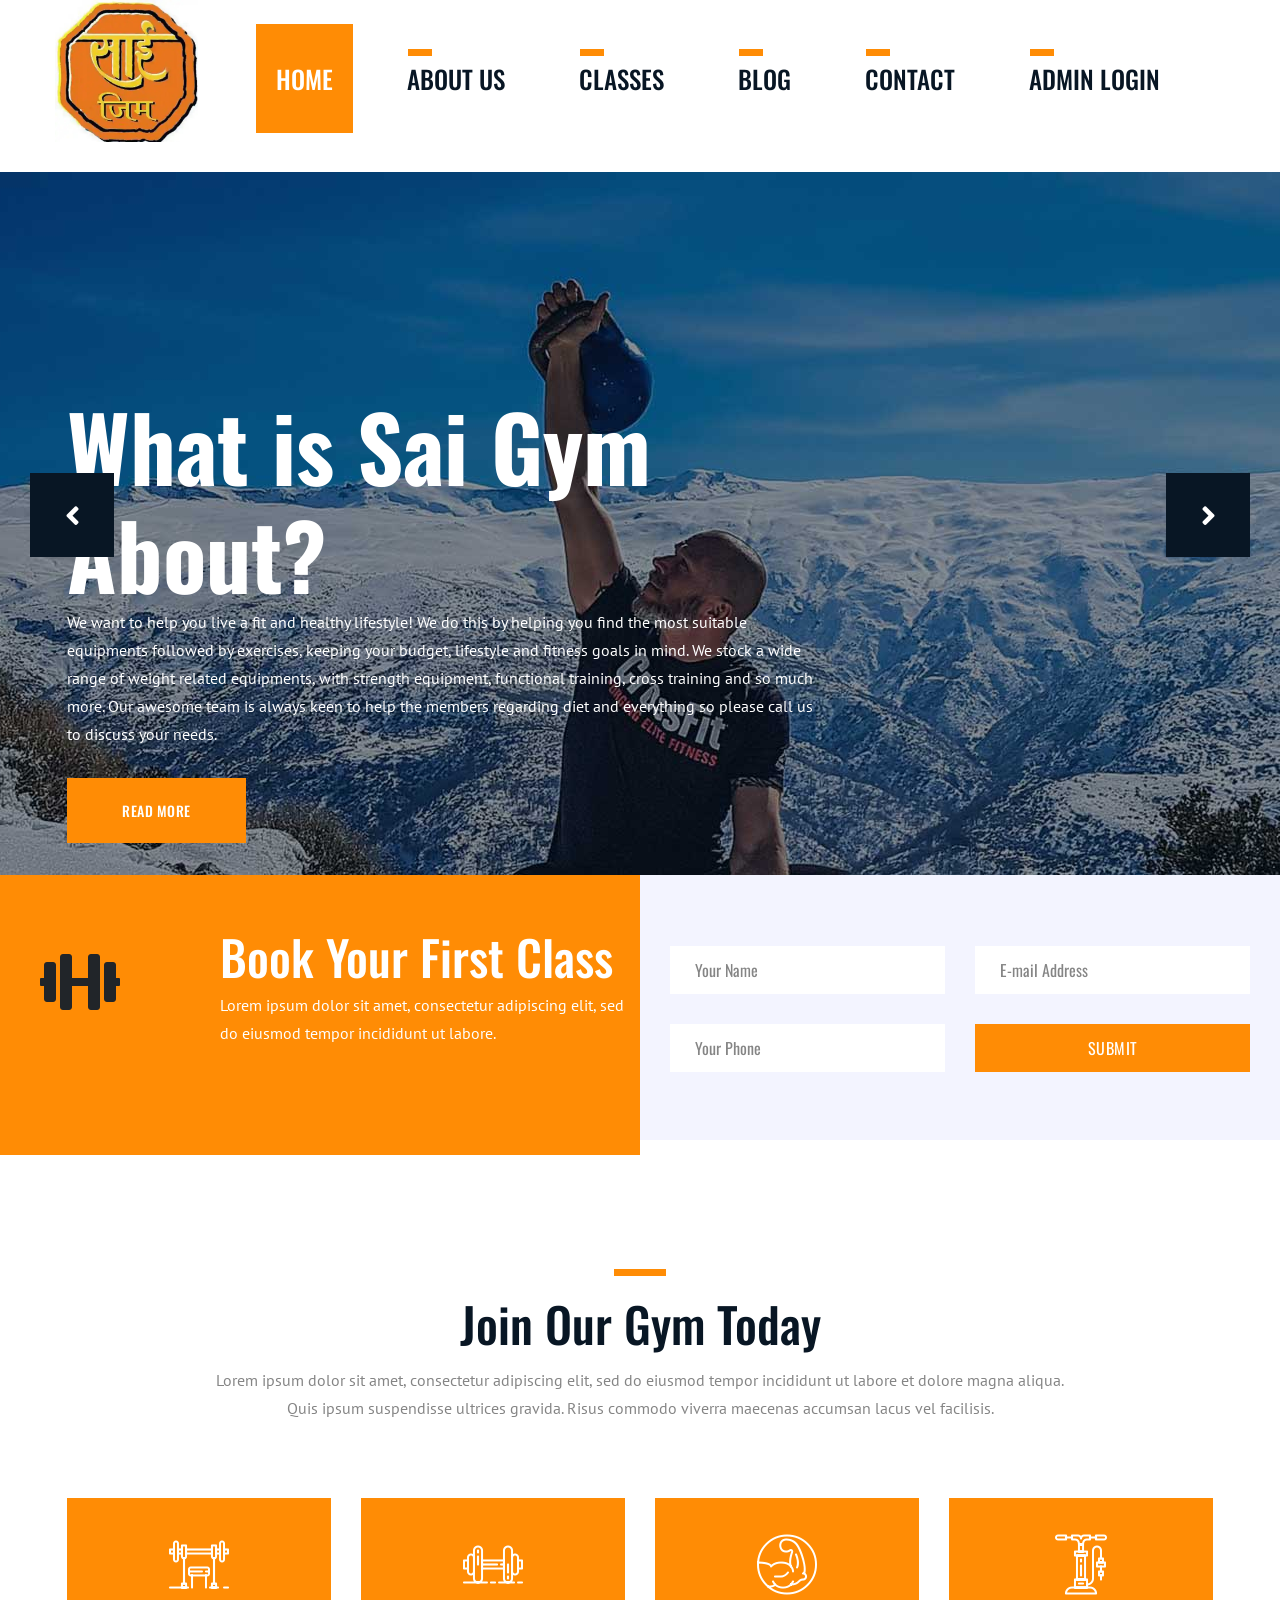
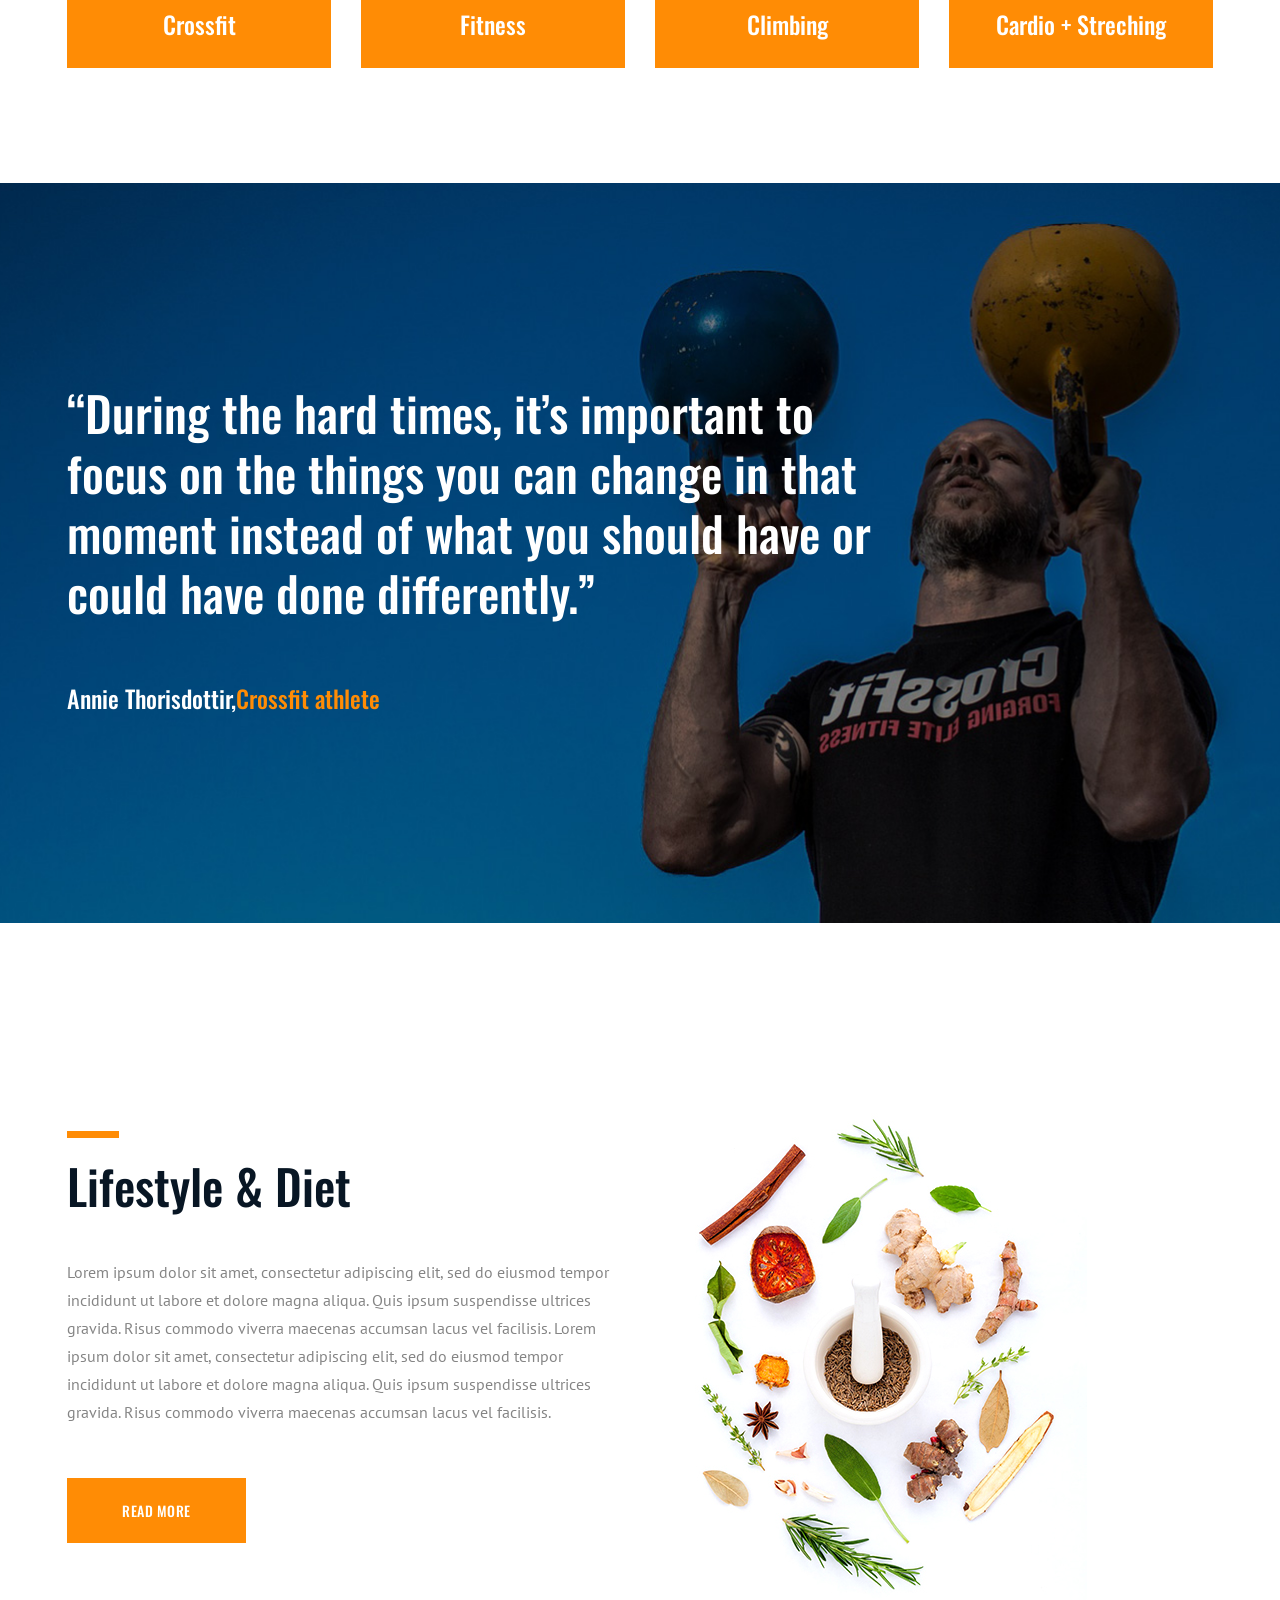
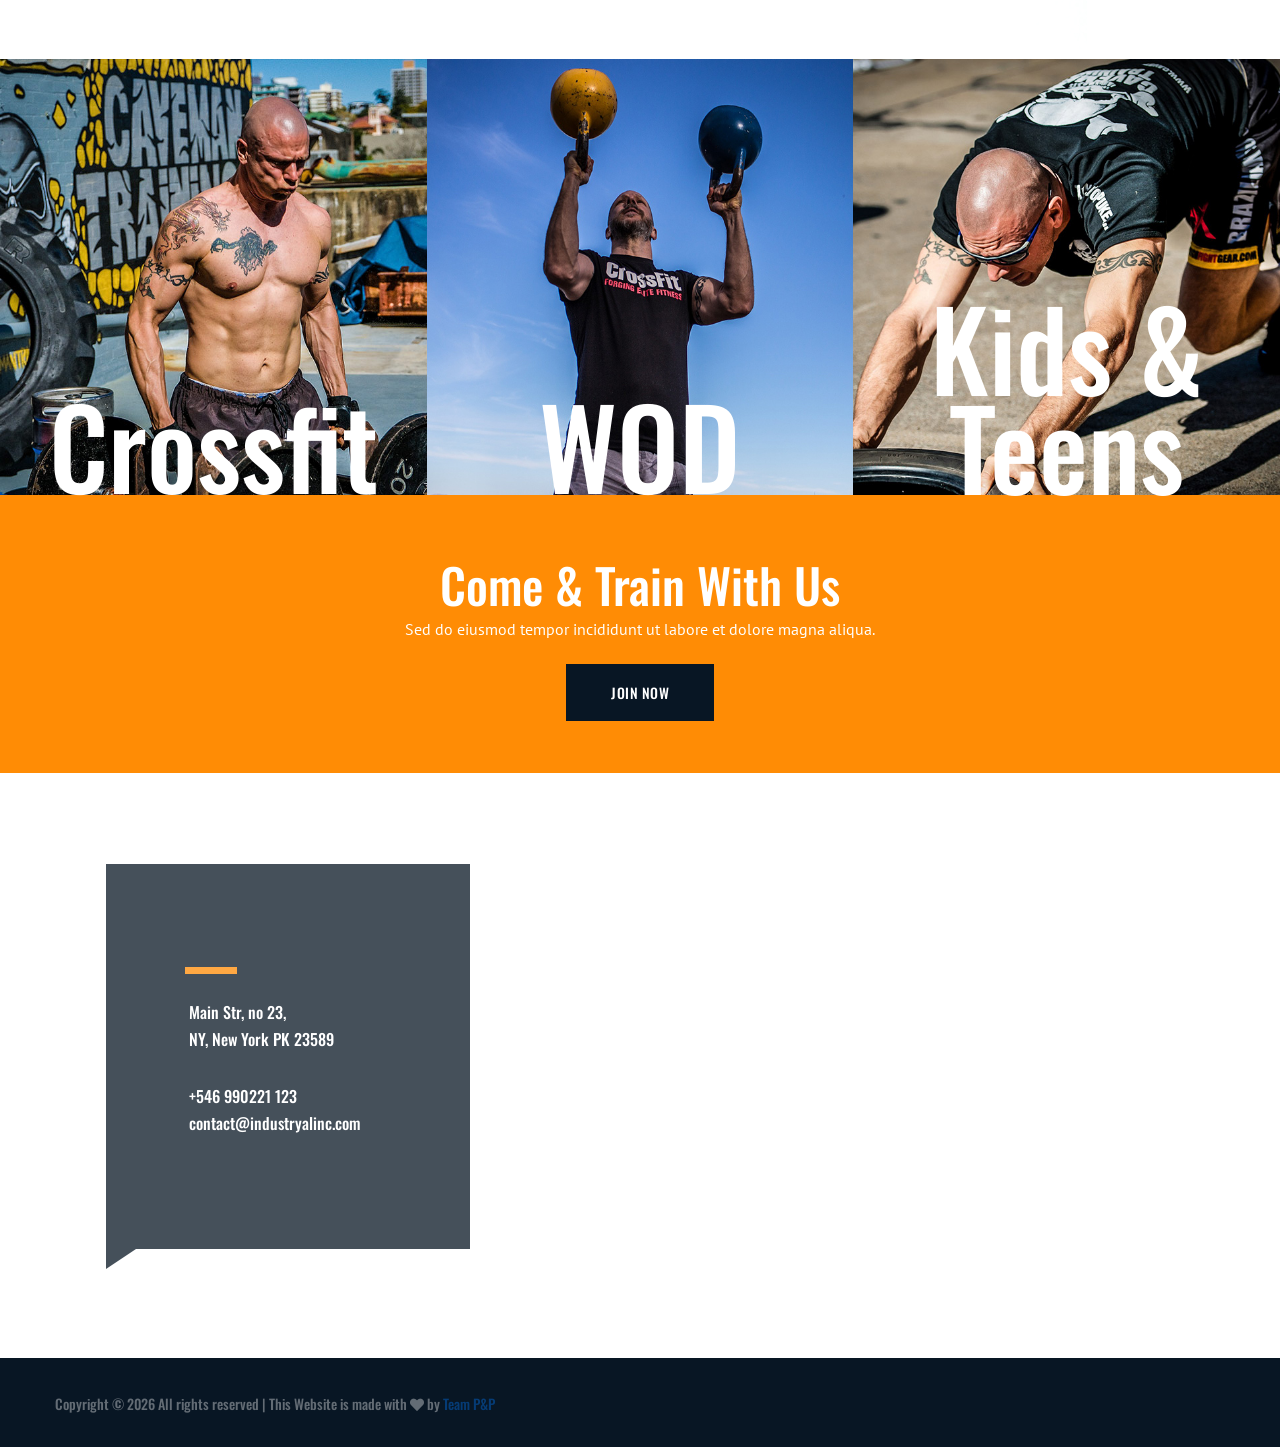
<file: index.html>
<!DOCTYPE html>
<html lang="zxx">

<head>
    <meta charset="UTF-8">
    <meta name="description" content="Yoga Studio Template">
    <meta name="keywords" content="Yoga, unica, creative, html">
    <meta name="viewport" content="width=device-width, initial-scale=1.0">
    <meta http-equiv="X-UA-Compatible" content="ie=edge">
    <title>CrossFit</title>

    <!-- Google Font -->
    <link href="https://fonts.googleapis.com/css?family=PT+Sans:400,700&display=swap" rel="stylesheet">
    <link href="https://fonts.googleapis.com/css?family=Oswald:400,500,600,700&display=swap" rel="stylesheet">

    <!-- Css Styles -->
    <link rel="stylesheet" href="css/bootstrap.min.css" type="text/css">
    <link rel="stylesheet" href="css/font-awesome.min.css" type="text/css">
    <link rel="stylesheet" href="css/flaticon.css" type="text/css">
    <link rel="stylesheet" href="css/owl.carousel.min.css" type="text/css">
    <link rel="stylesheet" href="css/magnific-popup.css" type="text/css">
    <link rel="stylesheet" href="css/slicknav.min.css" type="text/css">
    <link rel="stylesheet" href="css/style.css" type="text/css">
    <link rel="stylesheet" href="https://cdnjs.cloudflare.com/ajax/libs/font-awesome/5.15.3/css/all.min.css" integrity="sha512-iBBXm8fW90+nuLcSKlbmrPcLa0OT92xO1BIsZ+ywDWZCvqsWgccV3gFoRBv0z+8dLJgyAHIhR35VZc2oM/gI1w==" crossorigin="anonymous" referrerpolicy="no-referrer" />
</head>

<body>
    <!-- Page Preloder -->
    <div id="preloder">
        <div class="loader"></div>
    </div>
    <!-- Header Section Begin -->
    <header class="header-section">
        <div class="container-fluid">
            <div class="inner-header">
                <div class="row">
                    <div class="col-lg-2 col-md-2">
                        <div class="logo">
                            <a href="./index.html"><img src="img/logo.jpg" alt=""></a>
                        </div>
                    </div>
                    <div class="col-lg-10 col-md-10">
                        <nav class="main-menu mobile-menu">
                            <ul>
                                <li><a class="active" href="./index.html">Home</a></li>
                                <li><a href="./about-us.html">About us</a></li>
                                <li><a href="./classes.html">Classes</a></li>
                                <li><a href="./blog.html">Blog</a></li>
                                <li><a href="./contact.html">Contact</a></li>
                                <li><a href="./Login.html">Admin Login</a></li>
                                <!-- <li class="phone-num"><i class="fa fa-phone"></i><span>+546 990221 123</span></li> -->
                                <!-- <li class="search-btn search-trigger"><i class="fa fa-search"></i></li> -->
                            </ul>
                        </nav>
                        <div id="mobile-menu-wrap"></div>
                    </div>
                </div>
            </div>
        </div>
    </header>
    <!-- Header End -->
    <!-- Hero Section Begin -->
    <div class="hero-slider">
        <div class="hero-items owl-carousel">
            <div class="single-hero-item set-bg" data-setbg="img/slide-1.jpg">
                <div class="container">
                    <div class="row">
                        <div class="col-lg-8">
                            <div class="hero-text">
                                <h1>What is Sai Gym About?</h1>
                                <p>We want to help you live a fit and healthy lifestyle! We do this by helping you find
                                    the most
                                    suitable equipments followed by exercises, keeping your budget, lifestyle
                                    and fitness goals in mind. We stock a wide range of weight related equipments, with
                                    strength equipment, functional training,
                                    cross training and so much more. Our awesome team is always keen to help the members
                                    regarding diet and everything so please
                                    call us to discuss your needs. </p>
                                <a href="about-us.html" class="primary-btn">Read More</a>
                            </div>
                        </div>
                    </div>
                </div>
            </div>
            <div class="single-hero-item set-bg" data-setbg="img/slide-2.jpg">
                <div class="container">
                    <div class="row">
                        <div class="col-lg-8">
                            <div class="hero-text">
                                <h1>A Word From Our Trainers!</h1>
                                <p>Our trainers here at sai gym make everything possible for every gym Customer/Member.
                                    Always eager to help and motivate until the person gets results.
                                    Our trainers here believe and make the hustlers believe that ever individual is
                                    capable of having a great body and magnanimous physique!
                                </p>
                                <a href="about-us.html" class="primary-btn">Read More</a>
                            </div>
                        </div>
                    </div>
                </div>
            </div>
            <div class="single-hero-item set-bg" data-setbg="https://ogden_images.s3.amazonaws.com/www.heraldstaronline.com/images/2020/06/22000236/AP20140575349162-1100x733.jpg">
                <div class="container">
                    <div class="row">
                        <div class="col-lg-8">
                            <div class="hero-text">
                                <h1 style="padding-top:90px ;">Covid-19 Norms</h1>
                                <p><ul style="list-style-type: square; color: #fff; padding-left: 20px;">
                                    <li>Wear A Mask</li>
                                    <li>Practice Social Distancing</li>
                                    <li>Use Sanitizer Frequenty</li>
                                    <li>Inform if Unwell</li>
                                    <li>Temperature and Oxygen check</li>
                                    </ul>
                                </p>
                                <!-- <a href="#" class="primary-btn">Read More</a> -->
                            </div>
                        </div>
                    </div>
                </div>
            </div>
        </div>
    </div>
    <!-- Hero Section End -->
    <!-- Class Booking Section Begin -->
    <div class="booking-classes">
        <div class="container-fluid">
            <div class="booking-text">
                <div class="row">
                    <div class="col-lg-6">
                        <div class="row">
                            <div class="col-lg-12">
                                <div class="booking-heading set-bg" data-setbg=""><i style="margin-left: -180px;" class="fas fa-dumbbell fa-4x"></i>
                                    <div class="booking-inner-text">
                                        <h2>Book Your First Class</h2>
                                        <p>Lorem ipsum dolor sit amet, consectetur adipiscing elit, sed do eiusmod
                                            tempor incididunt ut labore.</p>
                                    </div>
                                </div>
                            </div>
                        </div>
                    </div>
                    <div class="col-lg-6">
                        <div class="booking-form">
                            <form action="#">
                                <div class="row">
                                    <div class="col-lg-6">
                                        <input type="text" placeholder="Your Name">
                                        <input type="text" placeholder="Your Phone">
                                    </div>
                                    <div class="col-lg-6">
                                        <input type="email" placeholder="E-mail Address">
                                        <input type="submit" value="Submit" class="submit-btn">
                                    </div>
                                </div>
                            </form>
                        </div>
                    </div>
                </div>
            </div>
        </div>
    </div>
    <!-- Class Booking Section End -->
    <!-- Services Section Begin -->
    <section class="services-section spad">
        <div class="container">
            <div class="row">
                <div class="col-lg-9 m-auto text-center">
                    <div class="section-title">
                        <h2>Join Our Gym Today</h2>
                        <p>Lorem ipsum dolor sit amet, consectetur adipiscing elit, sed do eiusmod tempor incididunt ut
                            labore et dolore magna aliqua. Quis ipsum suspendisse ultrices gravida. Risus commodo
                            viverra maecenas accumsan lacus vel facilisis. </p>
                    </div>
                </div>
            </div>
            <div class="row">
                <div class="col-lg-3 col-md-6">
                    <div class="single-services">
                        <i class="flaticon-050-weightlifting"></i>
                        <h4>Crossfit</h4>
                    </div>
                </div>
                <div class="col-lg-3 col-md-6">
                    <div class="single-services">
                        <i class="flaticon-004-dumbbell"></i>
                        <h4>Fitness</h4>
                    </div>
                </div>
                <div class="col-lg-3 col-md-6">
                    <div class="single-services">
                        <i class="flaticon-045-fitness"></i>
                        <h4>Climbing</h4>
                    </div>
                </div>
                <div class="col-lg-3 col-md-6">
                    <div class="single-services">
                        <i class="flaticon-033-pump"></i>
                        <h4>Cardio + Streching</h4>
                    </div>
                </div>
            </div>
        </div>
    </section>
    <!-- Services Section End -->
    <!-- Client Says Section Begin -->
    <section class="client-says set-bg" data-setbg="img/client-bg.jpg">
        <div class="container">
            <div class="row">
                <div class="col-lg-9">
                    <div class="client-text">
                        <h2>“During the hard times, it’s important to focus on the things you can change in that moment
                            instead of what you should have or could have done differently.” </h2>
                        <h4>Annie Thorisdottir,<span>Crossfit athlete</span></h4>
                    </div>
                </div>
            </div>
        </div>
    </section>
    <!-- Client Says Section End -->
    <!-- Lifestyles Section Begin -->
    <section class="lifestyle-section spad">
        <div class="container">
            <div class="row">
                <div class="col-lg-6">
                    <div class="lifestyle-text">
                        <div class="section-title">
                            <h2>Lifestyle & Diet</h2>
                            <p>Lorem ipsum dolor sit amet, consectetur adipiscing elit, sed do eiusmod tempor incididunt
                                ut labore et dolore magna aliqua. Quis ipsum suspendisse ultrices gravida. Risus commodo
                                viverra maecenas accumsan lacus vel facilisis. Lorem ipsum dolor sit amet, consectetur
                                adipiscing elit, sed do eiusmod tempor incididunt ut labore et dolore magna aliqua. Quis
                                ipsum suspendisse ultrices gravida. Risus commodo viverra maecenas accumsan lacus vel
                                facilisis. </p>
                            <a href="#" class="primary-btn">Read More</a>
                        </div>
                    </div>
                </div>
                <div class="col-lg-6">
                    <div class="lifestyle-img">
                        <img src="img/lifestyle.jpg" alt="">
                    </div>
                </div>
            </div>
        </div>
    </section>
    <!-- Lifestyles Section End -->
    <!-- Boxes Section Begin -->
    <div class="boxes-section">
        <div class="container-fluid">
            <div class="boxes-img">
                <div class="row">
                    <div class="col-lg-4">
                        <div class="boxes-item">
                            <div class="boxes-pic">
                                <img src="img/box-1.jpg" alt="">
                                <div class="boxes-text">
                                    <h1>Crossfit</h1>
                                </div>
                            </div>
                        </div>
                    </div>
                    <div class="col-lg-4">
                        <div class="boxes-item">
                            <div class="boxes-pic">
                                <img src="img/box-2.jpg" alt="">
                                <div class="boxes-text">
                                    <h1>WOD</h1>
                                </div>
                            </div>
                        </div>
                    </div>
                    <div class="col-lg-4">
                        <div class="boxes-item">
                            <div class="boxes-pic">
                                <img src="img/box-3.jpg" alt="">
                                <div class="boxes-text">
                                    <h1>Kids & Teens</h1>
                                </div>
                            </div>
                        </div>
                    </div>
                </div>
            </div>
        </div>
    </div>
    <!-- Boxes Section End -->
    <!-- Call To Section Begin -->
    <section class="callto-section">
        <div class="container">
            <div class="row">
                <div class="col-lg-12 text-center">
                    <div class="callto-text">
                        <h2>Come & Train With Us</h2>
                        <p>Sed do eiusmod tempor incididunt ut labore et dolore magna aliqua.</p>
                        <a href="#" class="primary-btn callto-btn">Join Now</a>
                    </div>
                </div>
            </div>
        </div>
    </section>
    <!-- Call To Section End -->
    <!-- Map Section Begin -->
    <div class="map">
        <iframe
            src="https://www.google.com/maps/embed?pb=!1m18!1m12!1m3!1d24182.553681405774!2d-73.99529774360377!3d40.744003480221!2m3!1f0!2f0!3f0!3m2!1i1024!2i768!4f13.1!3m3!1m2!1s0x89c259737e225aa1%3A0x652ff78189c0e104!2sStuyvesant%20Town-Peter%20Cooper%20Village%2C%20New%20York%2C%20NY%2C%20USA!5e0!3m2!1sen!2sbd!4v1567961277124!5m2!1sen!2sbd"
            height="585" style="border:0" allowfullscreen></iframe>
        <div class="map-address">
            <div class="map-address-text">
                <ul>
                    <li>Main Str, no 23, <br />NY, New York PK 23589</li>
                    <li>+546 990221 123 <br />contact@industryalinc.com</li>
                </ul>
            </div>
        </div>
    </div>
    <!-- Map Section End -->
    <!-- Footer Section Begin -->
    <footer class="footer-section">
        <div class="container-fluid">
            <div class="row">
                <div class="col-lg-12">
                    <div class="footer-text">
                        <div class="reserved">
                            <!-- Link back to Colorlib can't be removed. Template is licensed under CC BY 3.0. -->
                            Copyright &copy;
                            <script>document.write(new Date().getFullYear());</script> All rights reserved | This
                           Website is made with <i class="fa fa-heart" aria-hidden="true"></i> by <a
                                href="index.html" target="">Team P&P </a>
                            <!-- Link back to Colorlib can't be removed. Template is licensed under CC BY 3.0. -->
                        </div>
                        <div class="social-links">
                            <a href="#"><i class="fa fa-pinterest"></i></a>
                            <a href="#"><i class="fa fa-facebook"></i></a>
                            <a href="#"><i class="fa fa-twitter"></i></a>
                            <a href="#"><i class="fa fa-dribbble"></i></a>
                            <a href="#"><i class="fa fa-behance"></i></a>
                        </div>
                    </div>
                </div>
            </div>
        </div>
    </footer>
    <!-- Footer Section End -->
    <!-- Search model -->
    <div class="search-model">
        <div class="h-100 d-flex align-items-center justify-content-center">
            <div class="search-close-switch">+</div>
            <form class="search-model-form">
                <input type="text" id="search-input" placeholder="Search here.....">
            </form>
        </div>
    </div>
    <!-- Search model end -->

    <!-- Js Plugins -->
    <script src="js/jquery-3.3.1.min.js"></script>
    <script src="js/bootstrap.min.js"></script>
    <script src="js/jquery.magnific-popup.min.js"></script>
    <script src="js/jquery.slicknav.js"></script>
    <script src="js/owl.carousel.min.js"></script>
    <script src="js/circle-progress.min.js"></script>
    <script src="js/main.js"></script>
</body>

</html>
</file>
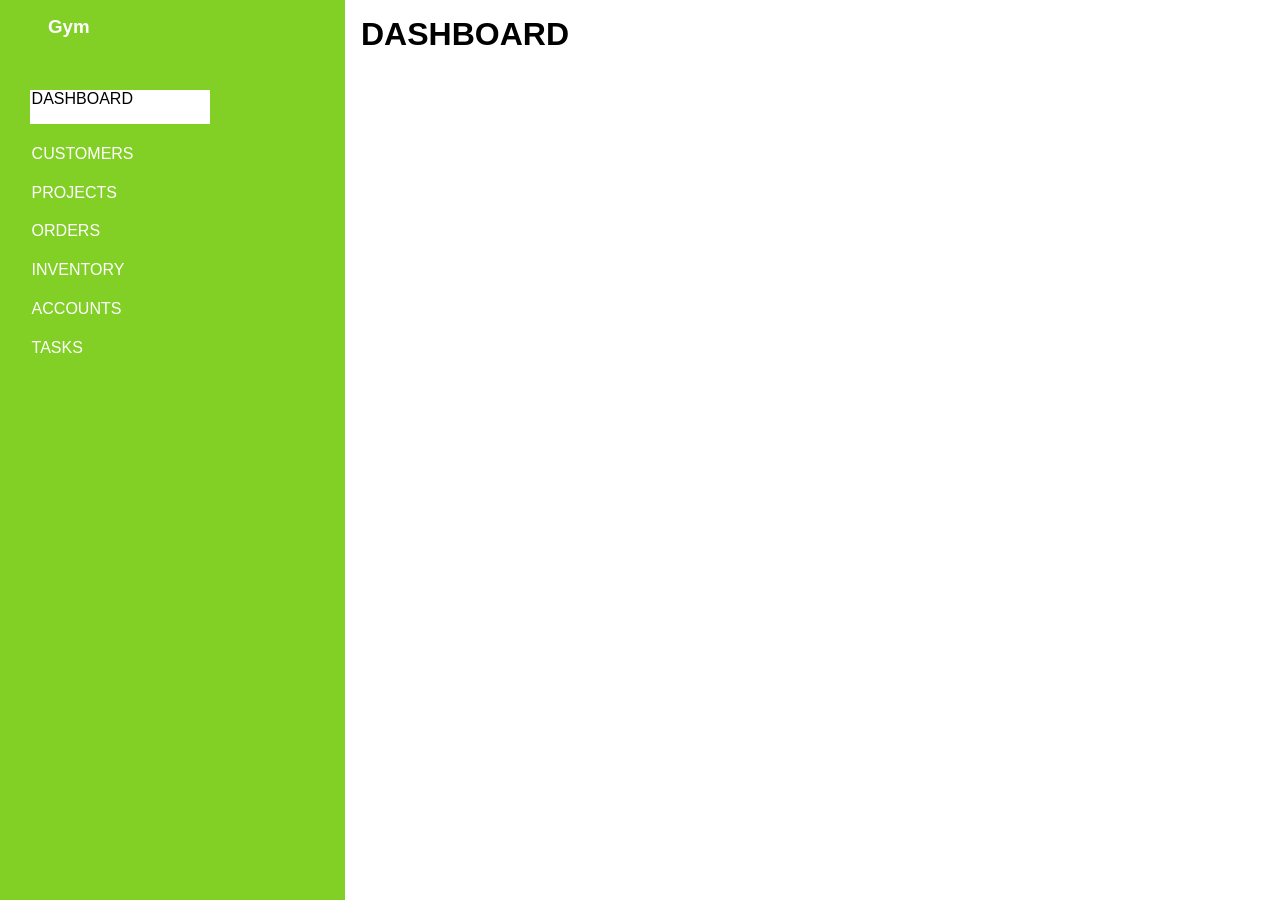
<file: Login.html>
<html>
    <head>
        <meta charset="UTF-8">
        <title>Admin Login</title>
        <link rel="stylesheet" href="https://maxst.icons8.com/vue-static/landings/line-awesome/line-awesome/1.3.0/css/line-awesome.min.css">
        <link rel="stylesheet" href="css/style1.css">

    </head>
    <body>
        <div class="sidebar">
            <div class="sidebar-brand">
            <h3> <span class="las la-accusoft"></span>Gym</h3>
            </div>
            <div class="sidebar-menu">
                <ul>
                    <li>
                        <a href="" class="active" style="width: 180px;"><span class="las la-igloo"></span><span>DASHBOARD</span></a>
                    </li>

                    <li>
                        <a href=""><span class="las la-users"></span><span>CUSTOMERS</span></a>
                    </li>

                    <li>
                        <a href=""><span class="las la-clipboard-list"></span><span>PROJECTS</span></a>
                    </li>

                    <li>
                        <a href=""><span class="las la-shopping-bag"></span><span>ORDERS</span></a>
                    </li>

                    <li>
                        <a href=""><span class="las la-receipt"></span><span>INVENTORY</span></a>
                    </li>

                    <li>
                        <a href=""><span class="las la-user-circle"></span><span>ACCOUNTS</span></a>
                    </li>

                    <li>
                        <a href=""><span class="las la-clipboard-list"></span><span>TASKS</span></a>
                    </li>
                </ul>

            </div>

        </div>
        <div class="main-content">
            <header>
                <h1>
                    <label for="">
                        <span class="las la-bars"></span>
                    </label>
                    DASHBOARD
                </h1>
              <!-- <div class="search-wrapper">
                  <span class="las la-search"></span>
                  <input type="search" name="" placeholder="search here" id="">
              </div>
              <div class="user-wrapper">
                  <img src="" alt="" width="40px" height="40px" alt="photo">
                  <div>
                      <h4>Pradnya Desai</h4>
                      <small>Super Admin</small>
                  </div>
              </div> -->
            </header>
        <main>
         <!-- <div class="cards">
             <div class="card-single">
                 <div>
                     <h1>22</h1>
                     <span>customers</span>
                 </div>
             </div>
<span class="las a-clipboard"></span>
         </div>
        </div>
        <div class="card-single">
            <div>
                <h1>67</h1>
                <span>projects</span>
            </div>
        </div> -->
        </main>
        </div>
    </body>
</html>
</file>
<file: css/flaticon.css>
/*
  	Flaticon icon font: Flaticon
  	Creation date: 15/05/2018 08:27
  	*/

@font-face {
  font-family: "Flaticon";
  src: url("../fonts/Flaticon.eot");
  src: url("../fonts/Flaticon.eot?#iefix") format("embedded-opentype"),
       url("../fonts/Flaticon.woff") format("woff"),
       url("../fonts/Flaticon.ttf") format("truetype"),
       url("../fonts/Flaticon.svg#Flaticon") format("svg");
  font-weight: normal;
  font-style: normal;
}

@media screen and (-webkit-min-device-pixel-ratio:0) {
  @font-face {
    font-family: "Flaticon";
    src: url("../fonts/Flaticon.svg#Flaticon") format("svg");
  }
}

[class^="flaticon-"]:before, [class*=" flaticon-"]:before,
[class^="flaticon-"]:after, [class*=" flaticon-"]:after {   
  font-family: Flaticon;
  font-style: normal;
}

.flaticon-001-trophy-1:before { content: "\f100"; }
.flaticon-002-bowling:before { content: "\f101"; }
.flaticon-003-tshirt:before { content: "\f102"; }
.flaticon-004-dumbbell:before { content: "\f103"; }
.flaticon-005-pedal:before { content: "\f104"; }
.flaticon-006-basketball-ball:before { content: "\f105"; }
.flaticon-007-badminton:before { content: "\f106"; }
.flaticon-008-tactics-2:before { content: "\f107"; }
.flaticon-009-medal:before { content: "\f108"; }
.flaticon-010-podium:before { content: "\f109"; }
.flaticon-011-trophy:before { content: "\f10a"; }
.flaticon-012-soccer-1:before { content: "\f10b"; }
.flaticon-013-tactics-1:before { content: "\f10c"; }
.flaticon-014-tactics:before { content: "\f10d"; }
.flaticon-015-gym-bag:before { content: "\f10e"; }
.flaticon-016-diploma:before { content: "\f10f"; }
.flaticon-017-weightlifting-1:before { content: "\f110"; }
.flaticon-018-weight-1:before { content: "\f111"; }
.flaticon-019-heart:before { content: "\f112"; }
.flaticon-020-rugby-pitch:before { content: "\f113"; }
.flaticon-021-soccer-field:before { content: "\f114"; }
.flaticon-022-basketball-1:before { content: "\f115"; }
.flaticon-023-ice-hockey:before { content: "\f116"; }
.flaticon-024-water:before { content: "\f117"; }
.flaticon-025-american-football:before { content: "\f118"; }
.flaticon-026-curling:before { content: "\f119"; }
.flaticon-027-puck:before { content: "\f11a"; }
.flaticon-028-saddle:before { content: "\f11b"; }
.flaticon-029-golf:before { content: "\f11c"; }
.flaticon-030-pool-1:before { content: "\f11d"; }
.flaticon-031-app-1:before { content: "\f11e"; }
.flaticon-032-app:before { content: "\f11f"; }
.flaticon-033-pump:before { content: "\f120"; }
.flaticon-034-ipod:before { content: "\f121"; }
.flaticon-035-backpack-2:before { content: "\f122"; }
.flaticon-036-backpack-1:before { content: "\f123"; }
.flaticon-037-backpack:before { content: "\f124"; }
.flaticon-038-vitamins:before { content: "\f125"; }
.flaticon-039-punching-ball:before { content: "\f126"; }
.flaticon-040-weight:before { content: "\f127"; }
.flaticon-041-tennis-ball:before { content: "\f128"; }
.flaticon-042-soccer:before { content: "\f129"; }
.flaticon-043-muscles:before { content: "\f12a"; }
.flaticon-044-fitness-1:before { content: "\f12b"; }
.flaticon-045-fitness:before { content: "\f12c"; }
.flaticon-046-stopwatch-1:before { content: "\f12d"; }
.flaticon-047-stopwatch:before { content: "\f12e"; }
.flaticon-048-pool:before { content: "\f12f"; }
.flaticon-049-basketball:before { content: "\f130"; }
.flaticon-050-weightlifting:before { content: "\f131"; }
</file>
<file: css/style.css>
/******************************************************************
Template Name: Cross Fit
Description: Cross Fit HTML Template
Author: colorlib
Author URI: https://www.colorlib.com/
Version: 1.0
Created: colorlib
******************************************************************/

/*------------------------------------------------------------------
[Table of contents]

1.  Template default CSS
	1.1	Variables
	1.2	Mixins
	1.3	Flexbox
	1.4	Reset
2.  Helper Css
3.  Header Section
4.  Hero Section
5.  Booking Section
6.  Services Section
7.  Client Say Section
8.  Life Style Section
9.  Footer
10. Other Pages Style

-------------------------------------------------------------------*/


/*----------------------------------------*/
/* Template default CSS
/*----------------------------------------*/

html,
body {
	height: 100%;
	font-family: "PT Sans", sans-serif;
	-webkit-font-smoothing: antialiased;
	/* font-smoothing: antialiased; */
	background: none;
}

h1,
h2,
h3,
h4,
h5,
h6 {
	margin: 0;
	color: #111111;
	font-weight: 500;
	font-family: "Oswald", sans-serif;
}

h1 {
	font-size: 70px;
}

h2 {
	font-size: 36px;
}

h3 {
	font-size: 30px;
}

h4 {
	font-size: 24px;
}

h5 {
	font-size: 18px;
}

h6 {
	font-size: 16px;
}

p {
	font-size: 16px;
	color: #858585;
	font-family: "PT Sans", sans-serif;
	font-weight: 400;
	line-height: 28px;
	margin: 0 0 15px 0;
}

img {
	max-width: 100%;
}

input:focus,
select:focus,
button:focus,
textarea:focus {
	outline: none;
}

a:hover,
a:focus {
	text-decoration: none;
	outline: none;
	color: #fff;
}

ul,
ol {
	padding: 0;
	margin: 0;
}

[class^=flaticon-]:before,
[class*=" flaticon-"]:before,
[class^=flaticon-]:after,
[class*=" flaticon-"]:after {
	font-family: Flaticon;
	font-size: 60px;
	font-style: normal;
}

/*---------------------
  Helper CSS
-----------------------*/

.section-title {
	margin-bottom: 76px;
}

.section-title h2 {
	color: #081624;
	font-size: 48px;
	font-weight: 500;
	line-height: 50px;
	position: relative;
}

.section-title h2:after {
	position: absolute;
	left: 0;
	top: -30px;
	width: 52px;
	height: 7px;
	background: #ff8c05;
	content: "";
	right: 0;
	margin: 0 auto;
}

.set-bg {
	background-repeat: no-repeat;
	background-size: cover;
	background-position: top center;
}

.spad {
	padding-top: 100px;
	padding-bottom: 100px;
}

.text-white h1,
.text-white h2,
.text-white h3,
.text-white h4,
.text-white h5,
.text-white h6,
.text-white p,
.text-white span,
.text-white li,
.text-white a {
	color: #ffffff;
}

/* buttons */

.primary-btn {
	display: inline-block;
	font-size: 14px;
	font-weight: 500;
	padding: 22px 55px;
	color: #ffffff;
	background: #ff8c05;
	letter-spacing: 0.5px;
	font-family: "Oswald", sans-serif;
	text-transform: uppercase;
}

.submit-btn {
	color: #ffffff;
	background: #ff8c05;
	font-size: 14px;
	font-weight: 400;
	border: none;
	letter-spacing: 0.5px;
	text-transform: uppercase;
	cursor: pointer;
}

/* Preloder */

/* #preloder {
	position: fixed;
	width: 100%;
	height: 100%;
	top: 0;
	left: 0;
	z-index: 999999;
	background: #000;
}

.loader {
	width: 40px;
	height: 40px;
	position: absolute;
	top: 50%;
	left: 50%;
	margin-top: -13px;
	margin-left: -13px;
	border-radius: 60px;
	animation: loader 0.8s linear infinite;
	-webkit-animation: loader 0.8s linear infinite;
}

@keyframes loader {
	0% {
		-webkit-transform: rotate(0deg);
		transform: rotate(0deg);
		border: 4px solid #f44336;
		border-left-color: transparent;
	}
	50% {
		-webkit-transform: rotate(180deg);
		transform: rotate(180deg);
		border: 4px solid #673ab7;
		border-left-color: transparent;
	}
	100% {
		-webkit-transform: rotate(360deg);
		transform: rotate(360deg);
		border: 4px solid #f44336;
		border-left-color: transparent;
	}
}

@-webkit-keyframes loader {
	0% {
		-webkit-transform: rotate(0deg);
		border: 4px solid #f44336;
		border-left-color: transparent;
	}
	50% {
		-webkit-transform: rotate(180deg);
		border: 4px solid #673ab7;
		border-left-color: transparent;
	}
	100% {
		-webkit-transform: rotate(360deg);
		border: 4px solid #f44336;
		border-left-color: transparent;
	}
} */

.el-title {
	margin-bottom: 75px;
}

.element {
	margin-bottom: 100px;
}

.element:last-child {
	margin-bottom: 0;
}

/*---------------------
  Search Model
-----------------------*/

.search-model {
	display: none;
	position: fixed;
	width: 100%;
	height: 100%;
	left: 0;
	top: 0;
	background: #000;
	z-index: 99999;
}

/* .search-model-form {
	padding: 0 15px;
}

.search-model-form input {
	width: 500px;
	font-size: 40px;
	border: none;
	border-bottom: 2px solid #333;
	background: none;
	color: #999;
}

.search-close-switch {
	position: absolute;
	width: 50px;
	height: 50px;
	background: #333;
	color: #fff;
	text-align: center;
	border-radius: 50%;
	padding-top: 6px;
	font-size: 26px;
	top: 30px;
	cursor: pointer;
	-webkit-transform: rotate(45deg);
	transform: rotate(45deg);
	font-weight: 300;
} */

/*---------------------
  Header
-----------------------*/

.inner-header .logo {
	float: left;
	padding-top: 0px;
	padding-left: 40px;
	padding-bottom: 30px;
}

.inner-header .logo a {
	display: block;
}

.inner-header .main-menu {
	float: right;
	margin-right: -15px;
	margin-top: 60px;
}

.inner-header .main-menu ul li {
	list-style: none;
	display: inline-block;
	margin-right: 30px;
}

.inner-header .main-menu ul li:nth-child(6) {
	margin-right: 100px;
}

.inner-header .main-menu ul li a {
	font-size: 25px;
	font-family: "Oswald", sans-serif;
	font-weight: 500;
	color: #081624;
	text-transform: uppercase;
	padding: 36px 20px;
	position: relative;
	z-index: 1;
}

.inner-header .main-menu ul li a.active {
	background: #ff8c05;
	color: #ffffff;
}

.inner-header .main-menu ul li a:after {
	position: absolute;
	left: 21px;
	top: 25px;
	width: 24px;
	height: 7px;
	background: #ff8c05;
	content: "";
}

/* .inner-header .main-menu ul li.phone-num {
	background: #F3F4FF;
	padding: 31px 54px 29px 54px;
	margin-right: -5px;
} */

/* .inner-header .main-menu ul li.phone-num i {
	height: 34px;
	width: 34px;
	background: #82D026;
	color: #ffffff;
	display: inline-block;
	text-align: center;
	line-height: 34px;
	border-radius: 50%;
	margin-right: 11px;
}

.inner-header .main-menu ul li.phone-num span {
	font-size: 15px;
	font-family: "Oswald", sans-serif;
	font-weight: 500;
	color: #081624;
} */
/* 
.inner-header .main-menu ul li.search-btn {
	font-size: 22px;
	padding: 30px 35px 31px 35px;
	background: #82D026;
	color: #ffffff;
	cursor: pointer;
	margin-right: 0;
} */

.slicknav_menu {
	display: none;
}

/*---------------------
  Hero Slider
-----------------------*/

.single-hero-item {
	height: 703px;
	padding-top: 220px;
}

.hero-text h1 {
	font-size: 90px;
	color: #ffffff;
	font-weight: 700;
	position: relative;
	opacity: 0;
	top: 50px;
}

.hero-text p {
	color: #ffffff;
	margin-bottom: 30px;
	position: relative;
	opacity: 0;
	top: 50px;
}

.hero-text .primary-btn {
	position: relative;
	opacity: 0;
	top: 50px;
}

.hero-items .owl-nav button[type=button] {
	width: 84px;
	height: 84px;
	background: #081624;
	color: #fff;
	font-size: 30px;
	position: absolute;
	left: 30px;
	top: 50%;
	-webkit-transform: translateY(-50px);
	transform: translateY(-50px);
	-webkit-transition: 0.3s;
	transition: 0.3s;
}

.hero-items .owl-nav button[type=button]:hover {
	background: #ff8c05;
}

.hero-items .owl-nav button[type=button].owl-next {
	left: auto;
	right: 30px;
}

.hero-items .owl-item.active .hero-text h1,
.hero-items .owl-item.active .hero-text p,
.hero-items .owl-item.active .hero-text .primary-btn {
	top: 0;
	opacity: 1;
}

.hero-items .owl-item.active .hero-text h1 {
	-webkit-transition: all 0.5s ease 0.2s;
	transition: all 0.5s ease 0.2s;
}

.hero-items .owl-item.active .hero-text p {
	-webkit-transition: all 0.5s ease 0.4s;
	transition: all 0.5s ease 0.4s;
}

.hero-items .owl-item.active .hero-text .primary-btn {
	-webkit-transition: all 0.5s ease 0.6s;
	transition: all 0.5s ease 0.6s;
}

/*---------------------
  Hero Section
-----------------------*/

.hero-section {
	height: 239px;
}

.hero-section .hero-text {
	padding-top: 174px;
}

.hero-section .hero-text h1 {
	font-size: 72px;
	line-height: 93%;
	font-weight: 700;
}

/*---------------------
  Class Booking
-----------------------*/

.booking-heading {
	background: #ff8c05;
	padding: 75px 0 59px 220px;
	height: 280px;
	margin-left: -15px;
	margin-right: -15px;
}

.booking-heading .booking-inner-text h2 {
	font-size: 48px;
	color: #ffffff;
	margin-top: -86px;
}

.booking-heading .booking-inner-text p {
	color: #ffffff;
	margin-top: 6px;
}

.booking-form {
	padding-right: 30px;
	padding-top: 71px;
	padding-bottom: 20px;
	margin-left: -15px;
	margin-right: -15px;
	padding-left: 30px;
	background: #F3F4FF;
	height: 265px;
}

.booking-form input {
	width: 100%;
	height: 48px;
	border: none;
	font-family: "Oswald", sans-serif;
	font-weight: 400;
	font-size: 16px;
	margin-bottom: 30px;
}

.booking-form input:not(.submit-btn) {
	padding-left: 25px;
}

.booking-form input::-webkit-input-placeholder {
	color: #858585;
}

.booking-form input::-moz-placeholder {
	color: #858585;
}

.booking-form input:-ms-input-placeholder {
	color: #858585;
}

.booking-form input::-ms-input-placeholder {
	color: #858585;
}

.booking-form input::placeholder {
	color: #858585;
}

/*---------------------
  Services Section
-----------------------*/

.services-section {
	padding-top: 144px;
	padding-bottom: 85px;
}

.section-title p {
	margin-top: 17px;
}

.single-services {
	background: #ff8c05;
	text-align: center;
	color: #ffffff;
	padding-top: 22px;
	padding-bottom: 30px;
	margin-bottom: 30px;
}

.single-services i {
	display: inline-block;
}

.single-services h4 {
	color: #ffffff;
}

/*---------------------
  Services Section
-----------------------*/

.client-says {
	padding-top: 200px;
	padding-bottom: 195px;
}

.client-text h2 {
	font-size: 48px;
	color: #ffffff;
	line-height: 60px;
	margin-bottom: 45px;
}

.client-text h4 {
	color: #ffffff;
	line-height: 60px;
}

.client-text h4 span {
	color: #ff8c05;
}

/*---------------------
  Lifestyles Section
-----------------------*/

.lifestyle-section {
	padding-top: 150px;
	padding-bottom: 10px;
}

.lifestyle-text {
	margin-top: 88px;
}

.lifestyle-text .section-title h2 {
	margin-bottom: 47px;
}

.lifestyle-text .section-title h2:after {
	margin: 0;
}

.lifestyle-text .section-title p {
	margin-bottom: 52px;
}

/*---------------------
  Boxes Image
-----------------------*/

.boxes-item {
	margin-left: -15px;
	margin-right: -15px;
	height: 100%;
}

.boxes-item .boxes-pic {
	position: relative;
	height: 100%;
}

.boxes-item .boxes-pic img {
	width: 100%;
	height: 100%;
	position: relative;
}

.boxes-item .boxes-text {
	position: absolute;
	left: 0;
	right: 0;
	bottom: 0;
	text-align: center;
	line-height: 81%;
}

.boxes-item .boxes-text h1 {
	display: inline-table;
	color: #fff;
	line-height: 90%;
	font-size: 110px;
}

/*---------------------
  Call To Action
-----------------------*/

.callto-section {
	background: #ff8c05;
	padding-top: 65px;
	padding-bottom: 52px;
}

.callto-text h2 {
	font-size: 48px;
	color: #ffffff;
	line-height: 50px;
	margin-bottom: 5px;
}

.callto-text p {
	color: #ffffff;
	margin-bottom: 21px;
}

.callto-text .primary-btn.callto-btn {
	background: #081624;
	padding: 18px 45px;
}

/*---------------------
  Call To Action
-----------------------*/

.map {
	height: 585px;
	position: relative;
}

.map iframe {
	width: 100%;
}

.map .map-address {
	position: absolute;
	left: 106px;
	top: 91px;
}

.map .map-address .map-address-text {
	background: #081624;
	height: 385px;
	width: 364px;
	padding-left: 83px;
	padding-top: 135px;
	padding-right: 20px;
	padding-bottom: 20px;
	opacity: 0.75;
	position: relative;
}

.map .map-address .map-address-text:after {
	position: absolute;
	left: 0;
	bottom: -20px;
	border-left: 30px solid #081624;
	border-top: 20px solid transparent;
	border-bottom: 20px solid transparent;
	content: "";
}

.map .map-address .map-address-text ul li {
	list-style: none;
	font-size: 16px;
	font-family: "Oswald", sans-serif;
	font-weight: 500;
	color: #ffffff;
	line-height: 27px;
	margin-bottom: 30px;
	position: relative;
}

.map .map-address .map-address-text ul li:last-child:after {
	display: none;
}

.map .map-address .map-address-text ul li:after {
	position: absolute;
	left: -4px;
	top: -32px;
	height: 7px;
	width: 52px;
	background: #ff8c05;
	content: "";
}

/*---------------------
  Footer
-----------------------*/

.footer-section {
	background: #081624;
	padding-top: 35px;
	padding-bottom: 30px;
	padding-left: 40px;
	padding-right: 40px;
}

.footer-section .reserved {
	float: left;
	font-family: "Oswald", sans-serif;
	font-size: 14px;
	font-weight: 500;
	color: #ffffff;
	opacity: 0.37;
}

.footer-section .social-links {
	float: right;
}

.footer-section .social-links a {
	display: inline-block;
	margin-left: 36px;
	color: #ffffff;
	position: relative;
	z-index: 1;
}

.footer-section .social-links a:hover:after {
	opacity: 1;
}

.footer-section .social-links a:after {
	position: absolute;
	left: -18px;
	top: -12px;
	height: 48px;
	width: 48px;
	border-radius: 50%;
	background: #ff8c05;
	content: "";
	-webkit-transition: 0.3s;
	transition: 0.3s;
	z-index: -1;
	opacity: 0;
}

/* -------------------------- Other Pages Styles ----------------------------*/

/*---------------------
  About Us
-----------------------*/

.about-us-section {
	padding-top: 114px;
	padding-bottom: 85px;
}

.about-text {
	margin-top: 31px;
	margin-bottom: 30px;
}

.about-text .section-title {
	margin-bottom: 30px;
}

.about-text .section-title h2:after {
	margin: 0;
}

.about-text p {
	margin-bottom: 42px;
}

/*---------------------
  About Us
-----------------------*/

.about-counter {
	padding-top: 90px;
	padding-bottom: 50px;
}

.about-counter-text {
	margin-bottom: 42px;
	overflow: hidden;
}

.about-counter-text .counter-head {
	float: left;
}

.about-counter-text .counter-head h2 {
	font-size: 48px;
	color: #ffffff;
	line-height: 50px;
	margin-bottom: 6px;
}

.about-counter-text .counter-head p {
	color: #ffffff;
}

.about-counter-text .counter-btn {
	margin-top: 10px;
	display: inline-block;
	float: right;
}

.about-counter-text .counter-btn .primary-btn {
	background: #ffffff;
	color: #081624;
}

.about-single-counter {
	position: relative;
	margin-bottom: 40px;
}

.about-single-counter .counter-icon {
	color: #ffffff;
	position: absolute;
	top: 18px;
	left: 0;
}

.about-single-counter .counter-text {
	display: inline-block;
	margin-left: 80px;
}

.about-single-counter .counter-text .counter-num {
	font-size: 60px;
	font-family: "Oswald", sans-serif;
	font-weight: 500;
	color: #ffffff;
	line-height: 72px;
}

.about-single-counter .counter-text span {
	font-size: 18px;
	font-family: "Oswald", sans-serif;
	font-weight: 500;
	color: #ffffff;
	display: block;
}

/*---------------------
  About Counter
-----------------------*/

.about-team {
	padding-top: 145px;
	padding-bottom: 70px;
}

.about-team .section-title {
	margin-bottom: 56px;
}

.single-team-member {
	margin-bottom: 40px;
}

.single-team-member .team-member-pic {
	margin-bottom: 100px;
}

.single-team-member .team-member-pic img {
	min-width: 100%;
}

.single-team-member .team-member-desc {
	margin-bottom: 45px;
}

.single-team-member .team-member-desc h3 {
	font-size: 30px;
	font-weight: 500;
	color: #081624;
	position: relative;
	margin-bottom: 40px;
}

.single-team-member .team-member-desc h3:after {
	position: absolute;
	left: 0;
	top: -23px;
	height: 7px;
	width: 52px;
	background: #ff8c05;
	content: "";
}

.single-team-member .team-member-certification h5 {
	font-size: 18px;
	font-weight: 500;
	color: #081624;
	margin-bottom: 46px;
}

.single-team-member .team-member-certification ul li {
	list-style: none;
	font-size: 16px;
	color: #858585;
	line-height: 20px;
	margin-left: 20px;
	position: relative;
	margin-bottom: 20px;
}

.single-team-member .team-member-certification ul li::after {
	position: absolute;
	left: -20px;
	top: 6px;
	height: 9px;
	width: 9px;
	background: #ff8c05;
	content: "";
	border-radius: 50%;
}

/*---------------------
  Classes
-----------------------*/

.classes-section {
	padding-top: 112px;
	padding-bottom: 85px;
}

.single-classes-item {
	background: #ff8c05;
	text-align: center;
	margin-bottom: 30px;
	padding-top: 30px;
	padding-bottom: 32px;
}

.single-classes-item i {
	color: #ffffff;
	display: inline-block;
	margin-bottom: 5px;
}

.single-classes-item h4 {
	color: #ffffff;
	font-size: 24px;
	font-weight: 400;
}

/*---------------------
  Classes Time Table
-----------------------*/

.classes-time-section {
	padding-top: 115px;
	padding-bottom: 130px;
}

.week-name {
	background: #38393F;
	margin-left: -15px;
	margin-right: -15px;
	text-align: center;
	color: #fff;
	height: 50px;
	line-height: 50px;
	font-family: "Oswald", sans-serif;
	font-weight: 500;
	font-size: 16px;
	letter-spacing: 0.75px;
	text-transform: uppercase;
	margin-bottom: 2px;
}

.daily-work {
	margin-left: -15px;
	margin-right: -15px;
	text-align: center;
	margin-right: -11px;
}

.daily-work.last {
	margin-right: -15px;
}

.daily-work .work-hours {
	height: 64px;
	background: #F3F4FF;
	margin-bottom: 4px;
}

.daily-work .work-hours.bg-color {
	background: #ff8c05;
	padding-top: 7px;
}

.daily-work .work-hours ul li {
	list-style: none;
	font-size: 16px;
	font-family: "PT Sans", sans-serif;
	font-weight: 400;
	color: #ffffff;
}

/*---------------------
  WOD Section
-----------------------*/

.wod-section {
	padding-top: 145px;
	padding-bottom: 45px;
}

.wod-section .section-title h2:after {
	margin: 0;
}

.single-wod-item {
	margin-bottom: 65px;
}

.single-wod-item span {
	display: inline-block;
	font-size: 14px;
	font-weight: 500;
	color: #081624;
	font-family: "Oswald", sans-serif;
	text-transform: uppercase;
	letter-spacing: 0.75px;
	margin-bottom: 12px;
}

.single-wod-item h4 {
	font-size: 24px;
	font-weight: 400;
	font-family: "PT Sans", sans-serif;
	color: #858585;
}

/*---------------------
  Blog
-----------------------*/

.blog-section {
	padding-top: 114px;
	padding-bottom: 114px;
}

.blog-section .blog-btn {
	padding-top: 84px;
}

.single-blog-item {
	background: #F3F4FF;
	position: relative;
	margin-bottom: 30px;
	padding-bottom: 91px;
}

.single-blog-item.plain-text {
	padding-left: 45px;
	padding-top: 155px;
	padding-right: 35px;
	height: calc( 100% - 30px);
	position: relative;
}

.single-blog-item.plain-text .blog-text {
	text-align: center;
}

.single-blog-item.plain-text .blog-text h2 {
	font-size: 42px;
	color: #081624;
	font-weight: 500;
	font-style: italic;
	margin-bottom: 19px;
	position: relative;
}

.single-blog-item.plain-text .blog-text h2:after {
	position: absolute;
	left: 0;
	top: -54px;
	right: 0;
	height: 7px;
	width: 52px;
	background: #ff8c05;
	content: "";
	margin: 0 auto;
}

.single-blog-item.plain-text .blog-text span {
	display: inline-block;
	font-size: 16px;
	font-weight: 500;
	font-family: "Oswald", sans-serif;
	color: #858585;
}

.single-blog-item.plain-text .blog-widget {
	position: absolute;
	left: 38px;
	bottom: 40px;
}

.single-blog-item.plain-text .blog-widget ul li {
	list-style: none;
	display: inline-block;
	position: relative;
	margin-right: 30px;
	cursor: pointer;
}

.single-blog-item.plain-text .blog-widget ul li img {
	position: absolute;
}

.single-blog-item.plain-text .blog-widget ul li span {
	display: inline-block;
	font-weight: 400;
	font-size: 14px;
	color: #858585;
	margin-left: 28px;
}

.single-blog-item.blog-video {
	padding-bottom: 58px;
	height: calc(100% - 30px);
}

.single-blog-item.blog-video .blog-img {
	position: relative;
}

.single-blog-item.blog-video .blog-img img {
	width: 100%;
}

.single-blog-item.blog-video .blog-img .play-btn {
	position: absolute;
	left: 0;
	top: 50%;
	bottom: 0;
	right: 0;
	margin: 0 auto;
	display: inline-block;
	text-align: center;
	-webkit-transform: translateY(-14.5px);
	transform: translateY(-14.5px);
}

.single-blog-item.blog-video .blog-img .play-btn a {
	position: relative;
	z-index: 1;
	cursor: pointer;
	display: inline-block;
	color: #ffffff;
}

.single-blog-item.blog-video .blog-img .play-btn a:after {
	position: absolute;
	left: -54px;
	top: -15px;
	width: 118px;
	height: 55px;
	background: #ff8c05;
	line-height: 55px;
	border-radius: 15px;
	content: "";
	z-index: -1;
	text-align: center;
}

.single-blog-item.blog-video .blog-text {
	padding-left: 38px;
	padding-top: 20px;
	padding-right: 20px;
}

.single-blog-item.blog-video .blog-text h3 {
	font-size: 30px;
	font-weight: 500;
	color: #081624;
	margin-bottom: 20px;
}

.single-blog-item.blog-video .blog-text .blog-widget {
	position: absolute;
	left: 38px;
	bottom: 30px;
}

.single-blog-item.blog-video .blog-text .blog-widget ul li {
	list-style: none;
	display: inline-block;
	position: relative;
	margin-right: 30px;
	cursor: pointer;
}

.single-blog-item.blog-video .blog-text .blog-widget ul li img {
	position: absolute;
}

.single-blog-item.blog-video .blog-text .blog-widget ul li span {
	display: inline-block;
	font-weight: 400;
	font-size: 14px;
	color: #858585;
	margin-left: 28px;
}

.single-blog-item.blog-item .blog-img img {
	width: 100%;
}

.single-blog-item.blog-item .blog-text {
	padding-top: 36px;
	padding-left: 38px;
	padding-right: 20px;
}

.single-blog-item.blog-item .blog-text span.blog-time {
	display: inline-block;
	font-size: 16px;
	color: #858585;
	font-family: "Oswald", sans-serif;
	font-weight: 500;
	margin-bottom: 34px;
}

.single-blog-item.blog-item .blog-text h3 {
	font-size: 30px;
	font-weight: 500;
	color: #081624;
	margin-bottom: 20px;
	position: relative;
}

.single-blog-item.blog-item .blog-text h3:after {
	position: absolute;
	left: 0;
	top: -21px;
	height: 7px;
	width: 52px;
	background: #ff8c05;
	content: "";
}

.single-blog-item.blog-item .blog-text p {
	font-size: 15px;
}

.single-blog-item.blog-item .blog-text .blog-widget {
	position: absolute;
	left: 38px;
	bottom: 40px;
}

.single-blog-item.blog-item .blog-text .blog-widget ul li {
	list-style: none;
	display: inline-block;
	position: relative;
	margin-right: 30px;
	cursor: pointer;
}

.single-blog-item.blog-item .blog-text .blog-widget ul li img {
	position: absolute;
}

.single-blog-item.blog-item .blog-text .blog-widget ul li span {
	display: inline-block;
	font-weight: 400;
	font-size: 14px;
	color: #858585;
	margin-left: 28px;
}

/*---------------------
  Contact Section
-----------------------*/

.contact-section {
	padding-top: 145px;
}

.contact-text .section-title {
	margin-bottom: 84px;
}

.contact-text .section-title h2 {
	margin-bottom: 35px;
}

.contact-text .section-title h2:after {
	margin: 0;
}

.contact-text .contact-widget ul li {
	list-style: none;
	font-size: 16px;
	font-family: "Oswald", sans-serif;
	font-weight: 500;
	color: #081624;
	line-height: 27px;
	margin-bottom: 30px;
	position: relative;
}

.contact-text .contact-widget ul li::after {
	position: absolute;
	left: -4px;
	top: -32px;
	height: 7px;
	width: 52px;
	background: #ff8c05;
	content: "";
}

.contact-text .contact-widget ul li:last-child:after {
	display: none;
}

.contact-form {
	margin-top: 30px;
}

.contact-form input {
	width: 100%;
	height: 52px;
	border: none;
	background: #F3F4FF;
	color: #858585;
	font-size: 14px;
	font-weight: 400;
	font-family: "PT Sans", sans-serif;
	font-style: italic;
	padding-left: 23px;
	margin-bottom: 15px;
}

.contact-form textarea {
	width: 100%;
	border: none;
	background: #F3F4FF;
	color: #858585;
	height: 187px;
	padding-left: 23px;
	padding-top: 12px;
	font-size: 14px;
	font-weight: 400;
	font-family: "PT Sans", sans-serif;
	font-style: italic;
	resize: none;
	margin-bottom: 12px;
}

.contact-form .submit-btn.contact-btn {
	width: 186px;
	height: 65px;
	background: #ff8c05;
	color: #ffffff;
	padding: 0;
	font-style: normal;
	font-family: "Oswald", sans-serif;
	font-weight: 500;
	font-size: 14px;
	letter-spacing: 0.5px;
}

/*---------------------
  Contact Section
-----------------------*/

.elements-section {
	padding-top: 145px;
	padding-bottom: 77px;
}

/*-- Buttons Elem --*/

.buttons-elem {
	padding-bottom: 95px;
}

.buttons-elem .section-title {
	margin-bottom: 46px;
}

.buttons-elem .section-title h2:after {
	margin: 0;
}

.buttons-elem a {
	padding: 22px 77px;
	margin-right: 6px;
	margin-bottom: 10px;
}

.buttons-elem a.black {
	background: #081624;
}

.buttons-elem a.white {
	background: #ffffff;
	color: #081624;
	border: 2px solid #000;
	padding: 20px 75px;
}

/*-- Accordin and Tab Elements --*/

.accordintab-elem {
	padding-bottom: 50px;
	margin-bottom: 30px;
}

.accordintab-elem .section-title {
	margin-bottom: 46px;
}

.accordintab-elem .section-title h2:after {
	margin: 0;
}

.accordin-elem .card {
	border: none;
	margin-bottom: 13px;
}

.accordin-elem .card .card-heading {
	background: #F3F4FF;
	padding: 7px 30px 6px 38px;
}

.accordin-elem .card .card-heading a {
	font-size: 14px;
	font-weight: 500;
	font-family: "Oswald", sans-serif;
	cursor: pointer;
	display: block;
	text-align: left;
	text-transform: uppercase;
	color: #081624;
	letter-spacing: 0.5px;
	line-height: 50px;
}

.accordin-elem .card .card-body {
	padding-right: 0;
	padding-left: 0;
	padding-top: 20px;
}

.accordin-elem .card:first-of-type {
	border-top-left-radius: 0;
	border-top-right-radius: 0;
}

.accordin-elem .card:last-of-type {
	border-bottom-left-radius: 0;
	border-bottom-right-radius: 0;
}

.accordin-elem .card-heading a:after,
.accordin-elem .card-heading>a.active[aria-expanded=false]:after {
	content: "+";
	float: right;
	font-size: 14px;
	font-weight: 700;
	color: #081624;
}

.accordin-elem .card-heading a[aria-expanded=true]:after,
.accordin-elem .card-heading>a.active:after {
	content: "-";
	float: right;
	font-size: 14px;
	font-weight: 700;
	color: #fff;
}

.accordin-elem .card-heading.active {
	background: #ff8c05;
}

.accordin-elem .card-heading.active a {
	color: #fff;
}

.accordin-elem .card-heading.active a:after {
	color: #fff;
}

.tabs-elem .nav-tabs {
	border-bottom: 0;
}

.tab-elem .tab-content {
	margin-top: 20px;
}

.tab-elem .section-title {
	margin-bottom: 52px;
}

.tab-elem .nav-tabs {
	border-bottom: none;
}

.tab-elem .nav-tabs .nav-item {
	background: #F3F4FF;
	font-size: 14px;
	margin-right: 13px;
	line-height: 50px;
	letter-spacing: 0.5px;
	font-weight: 500;
	font-family: "Oswald", sans-serif;
	text-transform: uppercase;
	margin-bottom: 13px;
}

.tab-elem .nav-tabs .nav-item a {
	color: #081624;
}

.tab-elem .nav-tabs .nav-item .nav-link {
	border-top-left-radius: 0;
	border-top-right-radius: 0;
	border: none;
	display: block;
	padding: 7px 40px;
}

.nav-tabs .nav-item.show .nav-link,
.nav-tabs .nav-link.active {
	color: #fff !important;
	background-color: #ff8c05;
}

/*-- Milestone Counter --*/

.milestone-counter {
	padding-bottom: 70px;
}

.milestone-counter .section-title {
	margin-bottom: 30px;
}

.milestone-counter .section-title h2:after {
	margin: 0;
}

.single-milestone-counter {
	position: relative;
	margin-bottom: 30px;
}

.single-milestone-counter .counter-icon {
	position: absolute;
	left: 0;
	bottom: -10px;
}

.single-milestone-counter .counter-icon i {
	color: #ff8c05;
}

.single-milestone-counter .counter-text {
	display: inline-block;
	margin-left: 78px;
}

.single-milestone-counter .counter-text span.counter-num {
	font-size: 60px;
	font-weight: 500;
	color: #081624;
	font-family: "Oswald", sans-serif;
	line-height: 72px;
}

.single-milestone-counter .counter-text span {
	display: block;
	font-weight: 500;
	color: #081624;
	font-family: "Oswald", sans-serif;
	font-size: 18px;
	color: #858585;
}

/*-- Loaders --*/

/*-- Progress Loaders  --*/

.progress-loaders {
	padding-bottom: 105px;
}

.progress-loaders .section-title {
	margin-bottom: 46px;
}

.progress-loaders .section-title h2:after {
	margin: 0;
}

.single-loader {
	text-align: center;
	margin-bottom: 30px;
}

.single-loader .loader-circle-wrap {
	position: relative;
}

.single-loader .loader-circle-wrap .loader-percentage {
	position: absolute;
	left: 0;
	top: 30%;
	width: 100%;
	font-size: 60px;
	font-weight: 500;
	font-family: "Oswald", sans-serif;
	color: #081624;
	line-height: 52px;
}

.single-loader .loader-circle-wrap .loader-percentage .percentage-sign {
	font-size: 35px;
}

.single-loader .loader-circle-wrap .inner-text {
	position: absolute;
	left: -5px;
	top: 59%;
	width: 100%;
	font-weight: 500;
	font-size: 18px;
	line-height: 14.4px;
	color: #858585;
	font-family: "Oswald", sans-serif;
	display: block;
	margin-top: 12px;
}

/*-- Icon Boxes --*/

.icon-boxes .section-title {
	margin-bottom: 30px;
}

.icon-boxes .section-title h2:after {
	margin: 0;
}

.single-icon-boxes {
	margin-bottom: 30px;
}

.single-icon-boxes i {
	color: #ff8c05;
	margin-bottom: -4px;
}

.single-icon-boxes h3 {
	color: #081624;
	font-size: 30px;
	font-weight: 500;
	line-height: 50px;
	margin-bottom: 14px;
}

/*------------------------ Responsive Media Styles ----------------------*/
@media (min-width: 1200px) {
	.container {
	  max-width: 1176px;
	}
}

@media only screen and (min-width: 1200px) and (max-width: 1450px) {
	.single-blog-item.blog-item .blog-text h3 {
		font-size: 20px;
		margin-bottom: 5px;
	}
	.single-blog-item.blog-item .blog-text p {
		font-size: 14px;
		line-height: 25px;
	}
	.single-blog-item.blog-video .blog-text h3 {
		font-size: 20px;
	}
}

/* Medium Device: 1280px */

@media only screen and (min-width: 992px) and (max-width: 1199px) {
	.inner-header .logo {
		padding-left: 0;
	}
	.inner-header .main-menu ul li {
		margin-right: 10px;
	}
	.inner-header .main-menu ul li:nth-child(5) {
		margin-right: 10px;
	}
	.inner-header .main-menu ul li.phone-num {
		padding: 31px 20px 29px 20px;
	}
	.hero-text h1 {
		font-size: 85px;
	}
	.hero-items .owl-nav button[type=button].owl-next {
		right: 5px;
	}
	.hero-items .owl-nav button[type=button] {
		width: 60px;
		height: 60px;
		left: 5px;
		-webkit-transform: translateY(-30px);
		transform: translateY(-30px);
	}
	.booking-heading .booking-inner-text h2 {
		font-size: 30px;
	}
	.about-text .section-title {
		margin-bottom: 15px;
	}
	.about-text p {
		margin-bottom: 29px;
	}
	.single-blog-item.blog-item .blog-text {
		padding-top: 20px;
		padding-left: 35px;
		padding-right: 25px;
	}
	.single-blog-item.blog-item .blog-text h3 {
		font-size: 15px;
		margin-bottom: 10px;
	}
	.single-blog-item.blog-item .blog-text p {
		font-size: 13px;
		line-height: 20px;
	}
	.single-blog-item.blog-video .blog-text {
		padding-right: 15px;
	}
	.single-blog-item.blog-video .blog-text h3 {
		font-size: 15px;
	}
	.single-blog-item.plain-text .blog-text h2 {
		font-size: 30px;
	}
}

/* Tablet Device: 768px */

@media only screen and (min-width: 768px) and (max-width: 991px) {
	.inner-header .logo {
		padding-left: 0;
		padding-top: 34px;
	}
	.inner-header .logo img {
		width: 130px;
	}
	.inner-header .main-menu ul li {
		margin-right: 5px;
	}
	.inner-header .main-menu ul li a {
		padding: 36px 10px;
	}
	.inner-header .main-menu ul li:nth-child(5) {
		margin-right: 5px;
	}
	.inner-header .main-menu ul li.phone-num {
		padding: 31px 15px 29px 15px;
	}
	.inner-header .main-menu ul li.search-btn {
		padding: 30px 16px 31px 16px;
	}
	.inner-header .main-menu ul li a:after {
		left: 11px;
	}
	.hero-items .owl-nav button[type=button].owl-next {
		right: 5px;
	}
	.hero-items .owl-nav button[type=button] {
		width: 60px;
		height: 60px;
		left: 5px;
		-webkit-transform: translateY(-30px);
		transform: translateY(-30px);
	}
	.boxes-item .boxes-pic img {
		height: auto;
	}
	.booking-form {
		height: auto;
		margin-top: -14px;
	}
	.about-counter-text .counter-btn {
		float: none;
	}
	.daily-work .work-hours ul li {
		font-size: 13px;
	}
	.single-blog-item.blog-item .blog-text h3 {
		font-size: 25px;
	}
	.single-blog-item.blog-video .blog-text h3 {
		font-size: 25px;
	}
}

/* Large Mobile Device: 480px */

@media only screen and (max-width: 767px) {
	.inner-header {
		padding-bottom: 24px;
		position: relative;
	}
	.inner-header .logo {
		padding-left: 0;
	}
	.slicknav_menu {
		display: block;
		background: transparent;
		padding: 0;
	}
	.inner-header .main-menu {
		display: none;
	}
	.slicknav_btn {
		border-radius: 0;
		position: absolute;
		right: 11px;
		top: -39px;
	}
	.slicknav_nav {
		background: #222;
		margin-top: 30px;
		padding: 20px;
	}
	.slicknav_nav ul {
		margin: 0 0 0 0;
		text-align: center;
	}
	.slicknav_nav .slicknav_row,
	.slicknav_nav a {
		padding: 15px;
		margin: 0;
	}
	.slicknav_nav ul li.phone-num {
		padding: 15px 0;
	}
	.slicknav_nav ul li.search-btn {
		padding: 15px 0;
		background: #ff8c05;
		cursor: pointer;
	}
	.slicknav_nav a:hover {
		border-radius: 0;
		background: #ff8c05;
		color: #ffffff;
	}
	.slicknav_nav ul li i {
		margin-right: 10px;
	}
	.slicknav_nav ul li span {
		font-size: 15px;
		font-weight: 500;
		font-family: "Oswald", sans-serif;
		color: #ffffff;
	}
	.hero-text h1 {
		font-size: 60px;
	}
	.hero-items .owl-nav button[type=button] {
		left: 0;
		width: 40px;
		height: 40px;
		font-size: 20px;
		-webkit-transform: translateY(-20px);
		transform: translateY(-20px);
	}
	.hero-items .owl-nav button[type=button].owl-next {
		right: 0;
	}
	.booking-heading {
		padding: 75px 0 59px 180px;
	}
	.booking-heading .booking-inner-text h2 {
		font-size: 30px;
	}
	.booking-form {
		height: 425px;
	}
	.daily-work .work-hours ul li {
		font-size: 13px;
	}
	.footer-text {
		text-align: center;
	}
	.footer-section .reserved {
		float: none;
		margin-bottom: 30px;
	}
	.footer-section .social-links {
		float: none;
	}
	.footer-section .social-links a:first-child {
		margin-left: 0;
	}
	.about-counter-text .counter-btn {
		float: none;
	}
	.single-blog-item.blog-item .blog-text {
		padding: 36px 20px 0;
	}
	.single-blog-item.blog-item .blog-text .blog-widget {
		left: 20px;
	}
}

/* Small Mobile Device: 320px */

@media only screen and (min-width: 320px) and (max-width: 479px) {
	.hero-text h1 {
		font-size: 40px;
	}
	.booking-heading {
		padding: 75px 0 59px 50px;
	}
	.map .map-address {
		left: 25px;
	}
	.client-text h4 {
		line-height: 35px;
	}
	.boxes-item .boxes-text h1 {
		font-size: 90px;
	}
	.section-title h2 {
		font-size: 42px;
	}
	.single-blog-item.blog-item .blog-text h3 {
		font-size: 20px;
	}
	.single-blog-item.blog-video .blog-text h3 {
		font-size: 20px;
	}
	.single-blog-item.blog-item .blog-text p {
		line-height: 22px;
		font-size: 13px;
	}
	.map .map-address .map-address-text {
		width: 260px;
		padding-left: 45px;
	}
	.footer-section .social-links a {
		margin-left: 20px;
	}
}
</file>
<file: css/style1.css>
*{
    padding:0px;
    margin: 0px;
    box-sizing: border-box;
    list-style-type: none;
    text-decoration: none;
    font-family: sans-serif;
}
.sidebar{
    width: 345px;
    position: fixed;
    height: 100%;
    left: 0px;
    top: 0px;
    background-color:#82d026 ;

}

.sidebar-brand{
    height: 90px;
    padding:1rem 0rem 1rem 2rem;
    color: #fff;
}
.sidebar-brand span{
display: inline-block;
padding-right: 1rem;
}
.sidebar-menu li{
    width:100% ;
    margin-bottom: 1.3rem;
    margin-left:30px;

}
.sidebar-menu a{
    padding-left: 0.1rem;
display: block;
color: #fff;
font-size: 1rem;}
.sidebar-menu a:first-child{
    font-size: 1rem;
    padding-right:1rem;
}
.main-content{
    margin-left: 345px;
}

.sidebar-menu a.active{
    background-color: #fff;
    padding-top:rem;
    padding-bottom: 1rem;
    color: var(--main-color);
    margin-left:0px;
}
header{
    display: flex;
    justify-content:space-between ;
    padding: 1rem;

}
</file>
